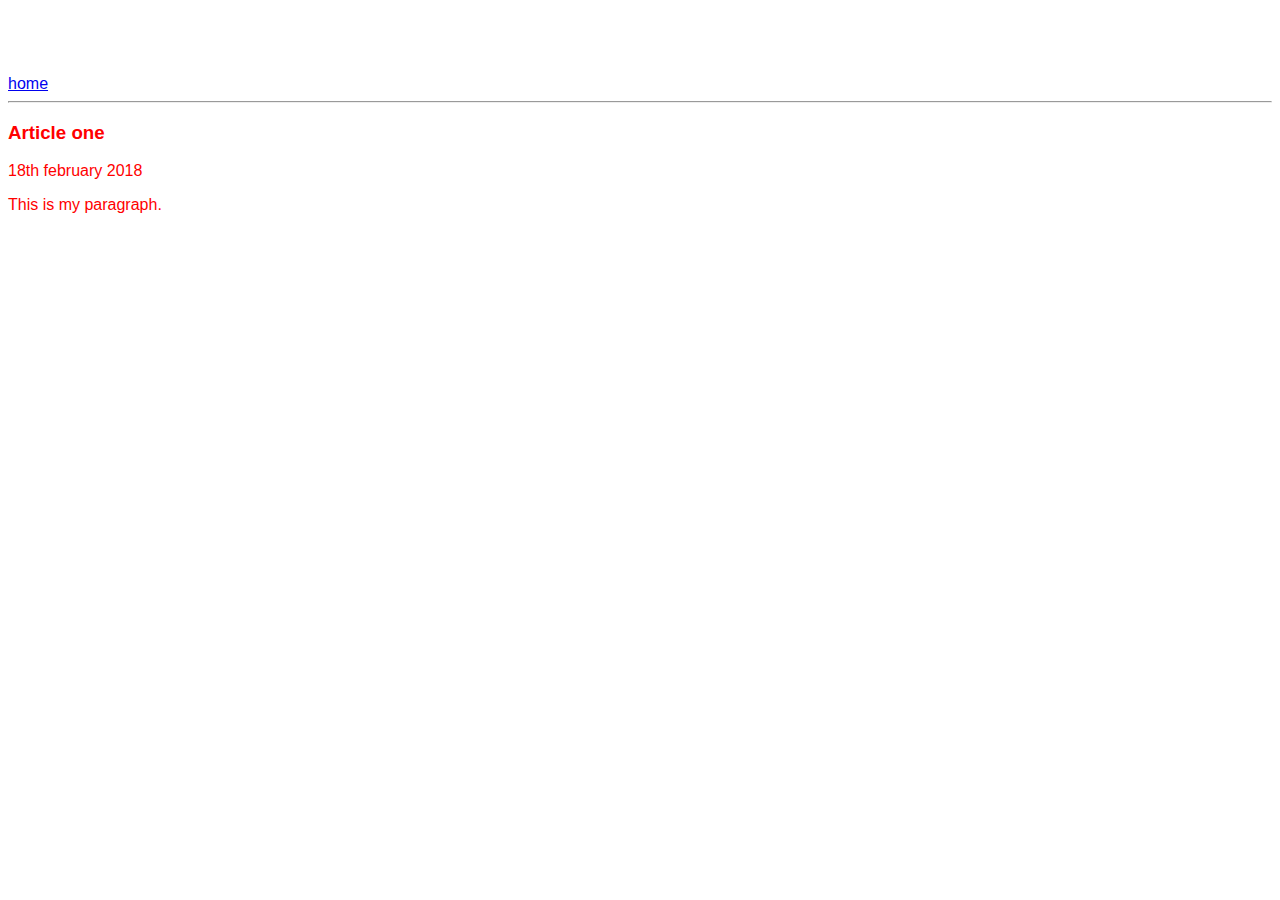
<file: ui/article-one.html>
<html>
    <head>
        <title>
            Article one
        </title>
        <meta name="viewport" content="width-device-width, initialscale=1">
         <link href="/ui/style.css" rel="stylesheet" />
    </head>
    <body>
        <div class ="container">
            <div>
                <a href="/">home</a>
            </div>
            <hr/>
            <h3>
                Article one
            </h3>
            <div>
                18th february 2018
            </div>
            <div>
                <p>
                    This is my paragraph.
                </p>
            </div>
        </div>
    </body>
</html>
</file>
<file: ui/style.css>
body {
    font-family: sans-serif;
    background-color: white;
    margin-top: 75px;
}

.center {
    text-align: center;
}

.text-big {
    font-size: 300%;
}

.bold {
    font-weight: bold;
}

.img-medium {
    height: 200px;
}
.container{
  color:red;
}
</file>
